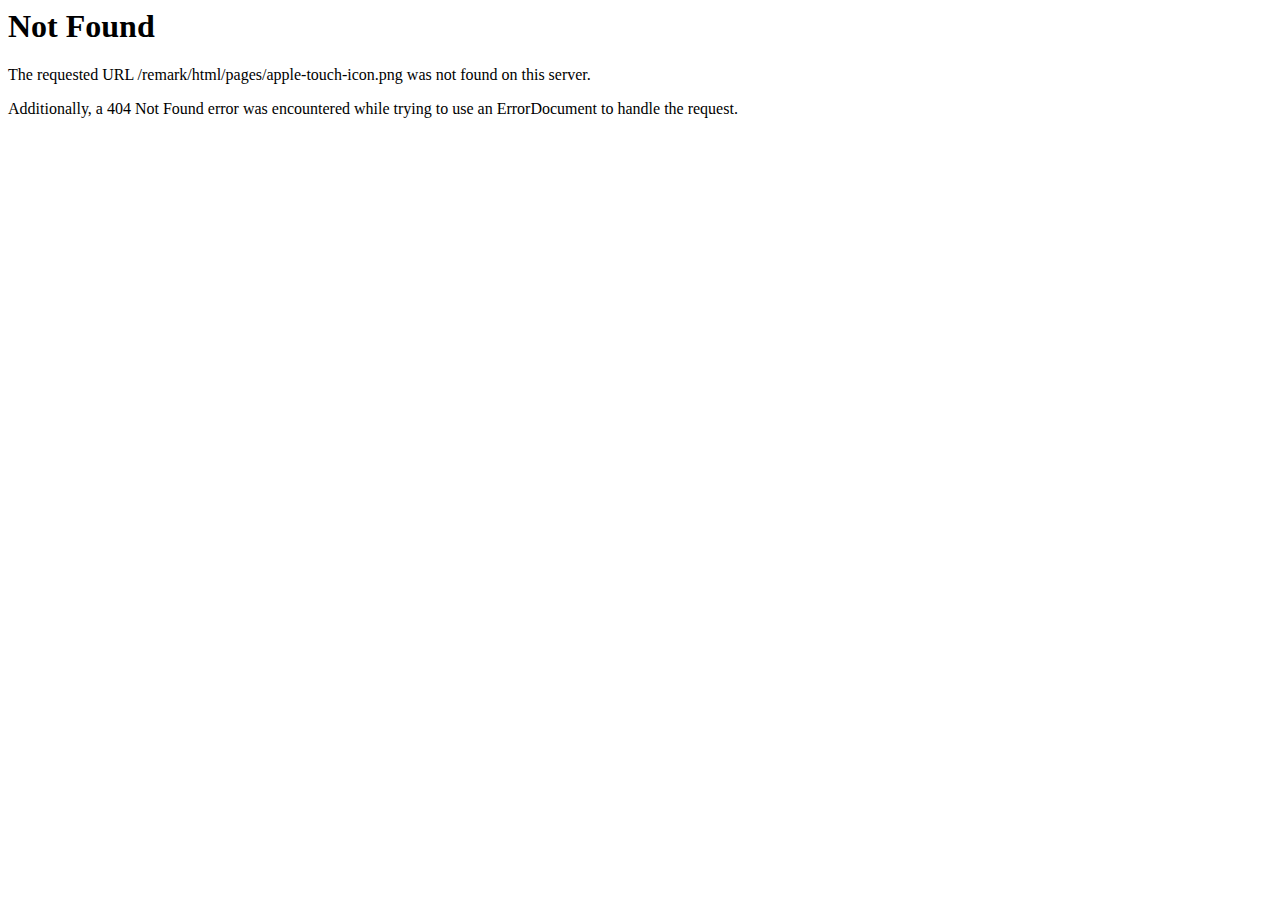
<file: template/html/pages/apple-touch-icon.html>
<!DOCTYPE HTML PUBLIC "-//IETF//DTD HTML 2.0//EN">
<html><head>
<title>404 Not Found</title>
</head><body>
<h1>Not Found</h1>
<p>The requested URL /remark/html/pages/apple-touch-icon.png was not found on this server.</p>
<p>Additionally, a 404 Not Found
error was encountered while trying to use an ErrorDocument to handle the request.</p>
</body></html>
</file>
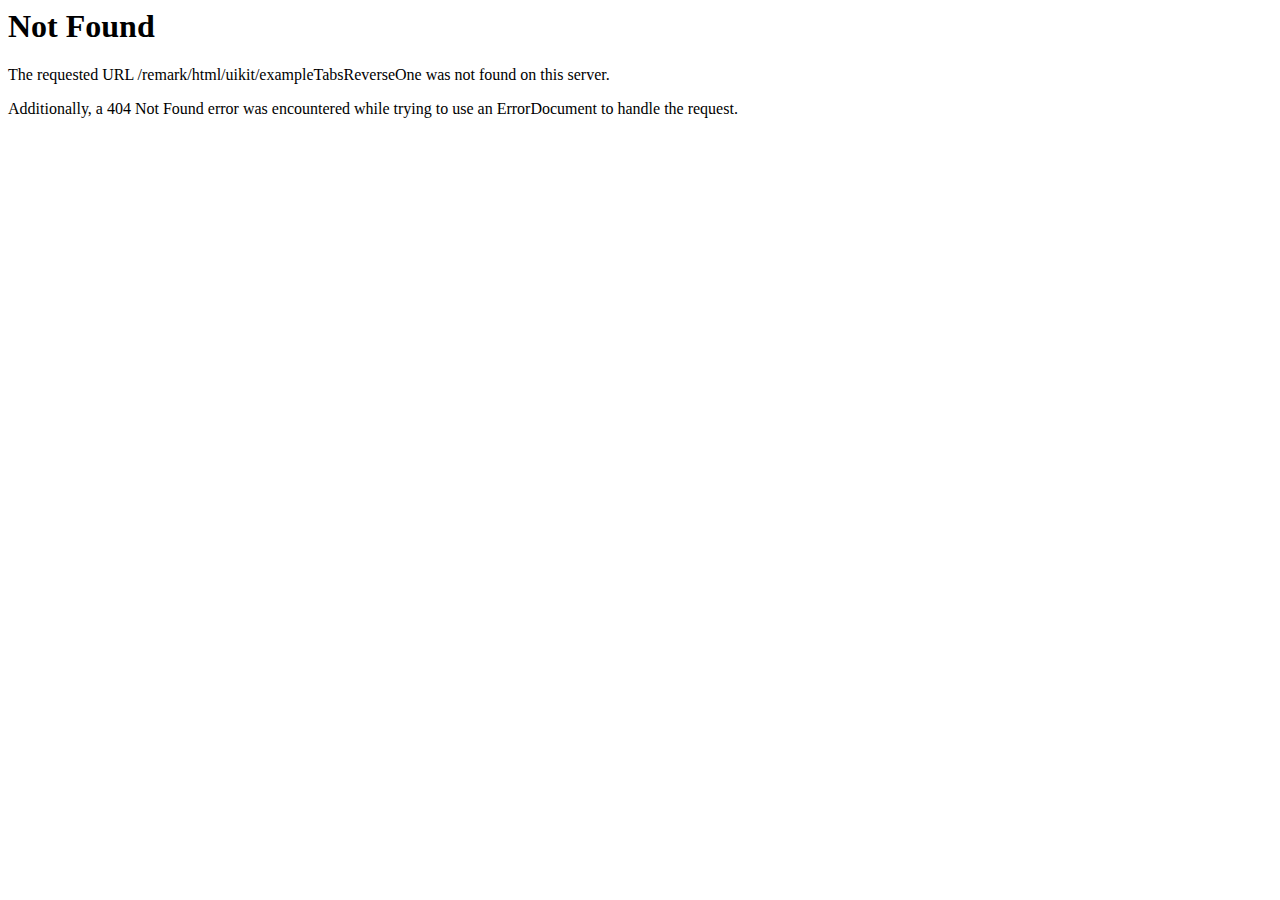
<file: template/html/uikit/exampleTabsReverseOne.html>
<!DOCTYPE HTML PUBLIC "-//IETF//DTD HTML 2.0//EN">
<html><head>
<title>404 Not Found</title>
</head><body>
<h1>Not Found</h1>
<p>The requested URL /remark/html/uikit/exampleTabsReverseOne was not found on this server.</p>
<p>Additionally, a 404 Not Found
error was encountered while trying to use an ErrorDocument to handle the request.</p>
</body></html>
</file>
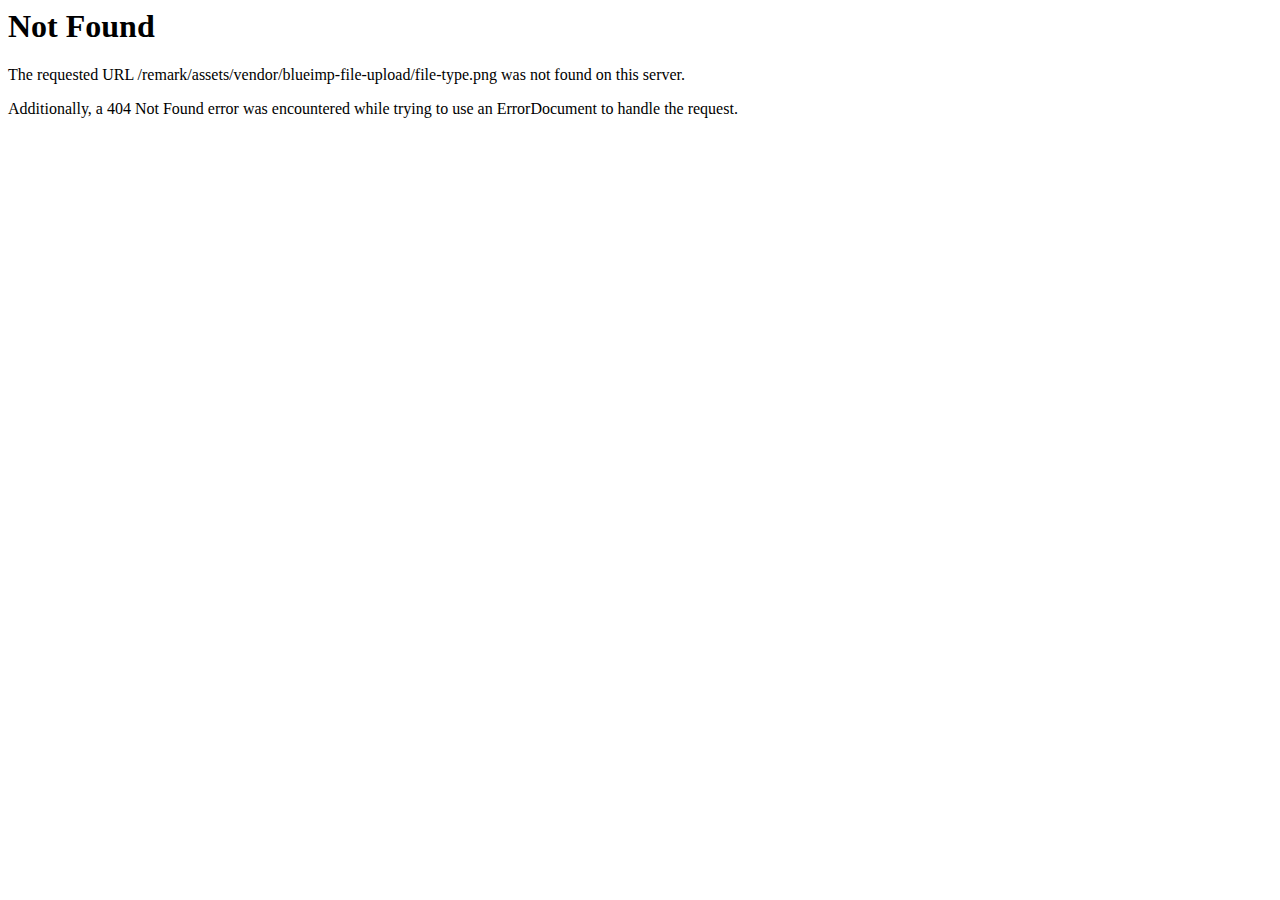
<file: template/assets/vendor/blueimp-file-upload/file-type.html>
<!DOCTYPE HTML PUBLIC "-//IETF//DTD HTML 2.0//EN">
<html><head>
<title>404 Not Found</title>
</head><body>
<h1>Not Found</h1>
<p>The requested URL /remark/assets/vendor/blueimp-file-upload/file-type.png was not found on this server.</p>
<p>Additionally, a 404 Not Found
error was encountered while trying to use an ErrorDocument to handle the request.</p>
</body></html>
</file>
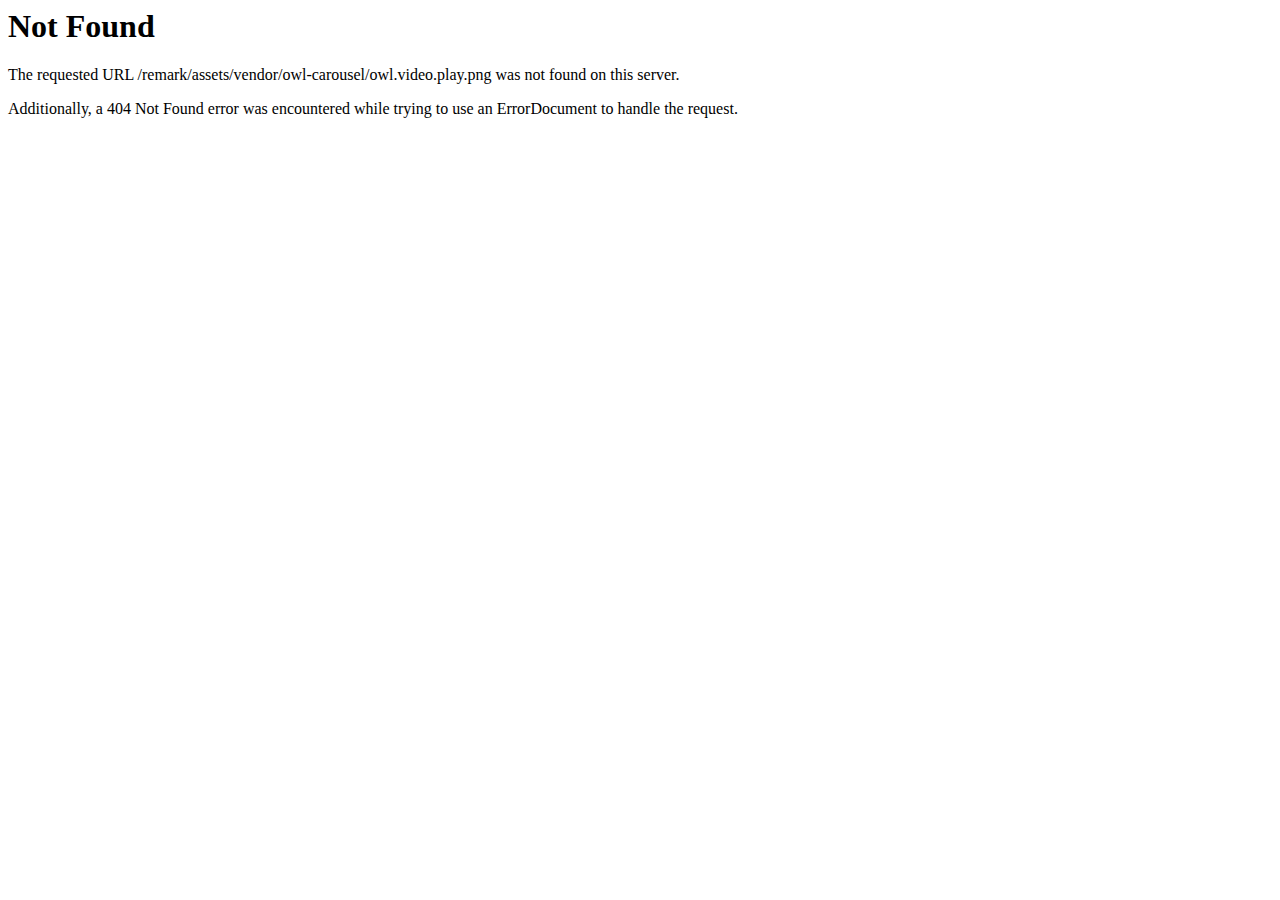
<file: template/assets/vendor/owl-carousel/owl.video.play.html>
<!DOCTYPE HTML PUBLIC "-//IETF//DTD HTML 2.0//EN">
<html><head>
<title>404 Not Found</title>
</head><body>
<h1>Not Found</h1>
<p>The requested URL /remark/assets/vendor/owl-carousel/owl.video.play.png was not found on this server.</p>
<p>Additionally, a 404 Not Found
error was encountered while trying to use an ErrorDocument to handle the request.</p>
</body></html>
</file>
